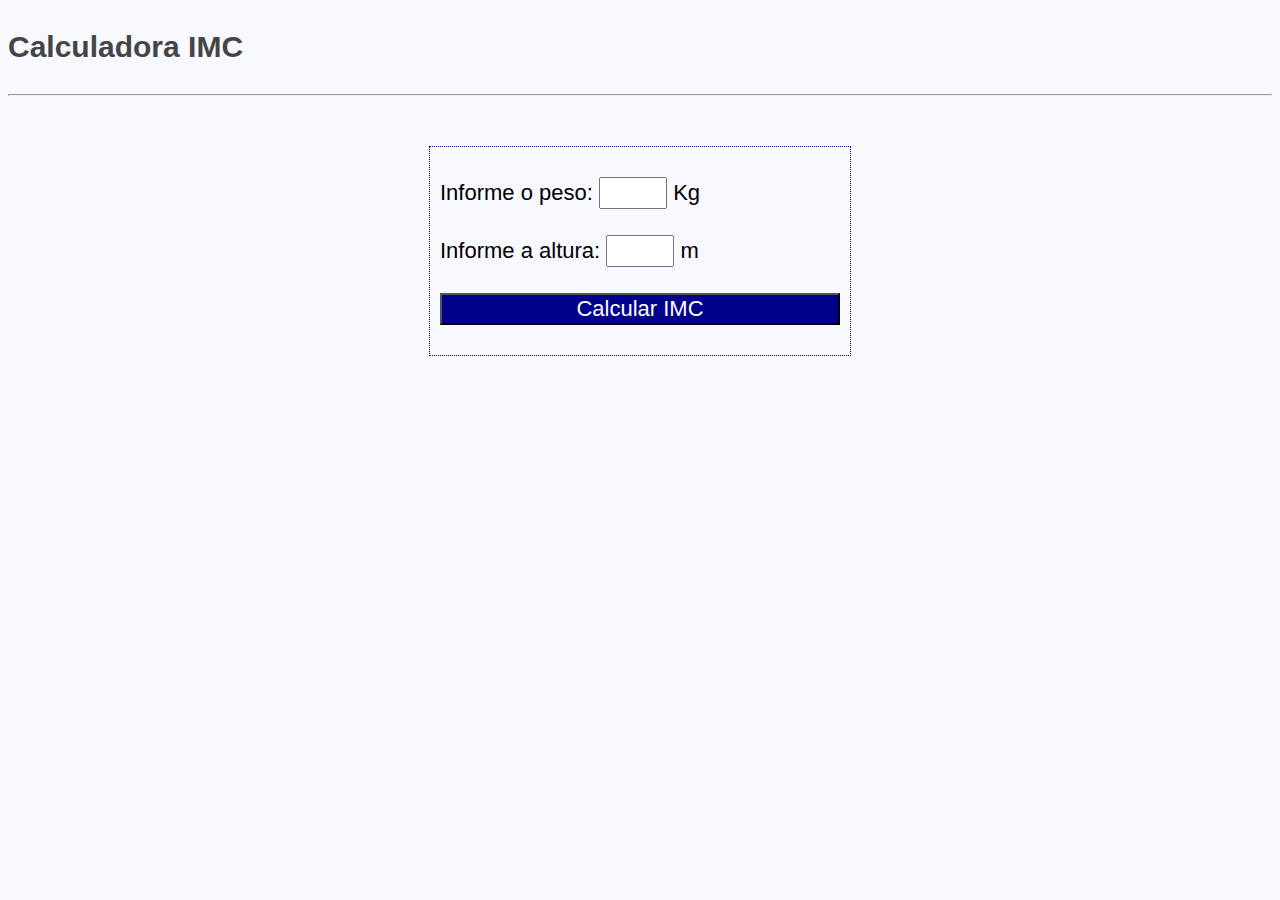
<file: Calculadora_IMC/index.html>
<!DOCTYPE html>
<html>
<head>
    <meta charset="UTF-8">
    <meta http-equiv="X-UA-Compatible" content="IE=edge">
    <meta name="viewport" content="width=device-width, initial-scale=1.0">
    <title>Calculadora IMC</title>
    <link rel="stylesheet" href="css.css">
</head>
<body>
    
    <div class="cabecalho">
        <p>Calculadora IMC</p>
        <hr>
    </div>
 
    <div class="formulario">
        <form method="post" action="resultado_imc.php">
            
            <label>Informe o peso:</label>
            <input type="number" min="0" name="peso" required>
            <label>Kg</label>
 
            <br><br>
 
            <label>Informe a altura:</label>
            <input type="number" min="0.1" step="0.01" name="altura" required> 
            <label>m</label>
 
            <br><br>
 
            <input type="submit" value="Calcular IMC">
        </form>
    </div>
 
</body>
</html>
</file>
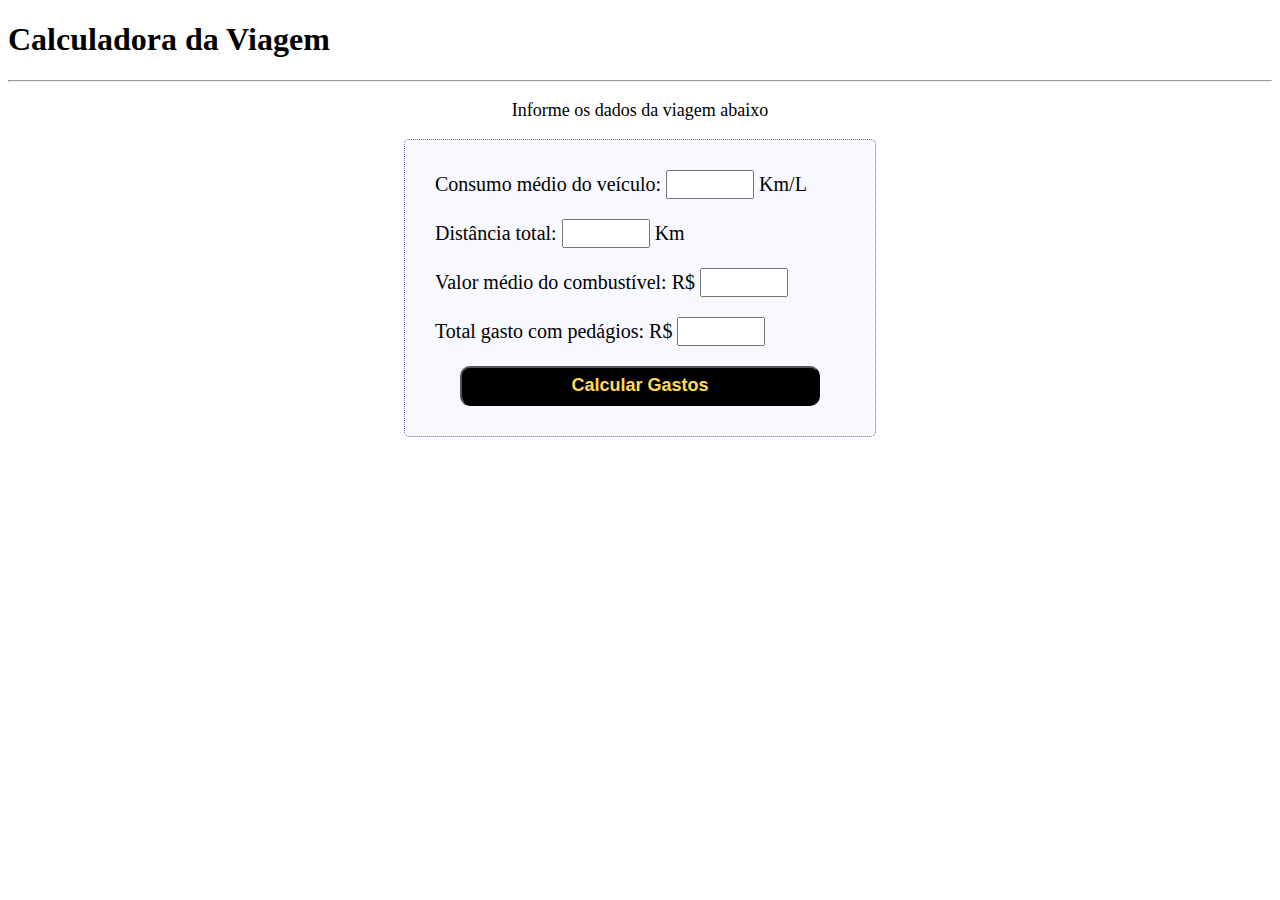
<file: AulaPhp-main/desafio_viagem/index.html>
<!DOCTYPE html>
<html lang="pt-BR">

<head>
    <meta charset="UTF-8">
    <meta http-equiv="X-UA-Compatible" content="IE=edge">
    <meta name="viewport" content="width=device-width, initial-scale=1.0">
    <title>Calculadora da Viagem</title>
    <link rel="stylesheet" href="css.css">
</head>
<body>
    <h1>Calculadora da Viagem</h1>
    <hr>
    <div class="textoInforme">
        <p>Informe os dados da viagem abaixo</p>
    </div>
    <div class="boxprincipal">
        <form method="post" action="viagem.php">
            <div class="div-campo-form">
                <label>Consumo médio do veículo: </label>
                <input type="number" name="consumo" step="0.01" min="0" required>
                <label>Km/L</label>
            </div>
            <div class="div-campo-form">
                <label>Distância total: </label>
                <input type="number" name="distancia" min="0" required>
                <label>Km</label>
            </div>
            <div class="div-campo-form">
                <label>Valor médio do combustível: R$ </label>
                <input type="number" name="combustivel" step="0.001" min="0" required>
            </div>
            <div class="div-campo-form">
                <label>Total gasto com pedágios: R$ </label>
                <input type="number" name="pedagio" step="0.01" min="0" required>
            </div>
            <div class="div-calc">
                <input class="btn-calc" type="submit" value="Calcular Gastos">
            </div>
        </form>
    </div>
</body>
</html>
</file>
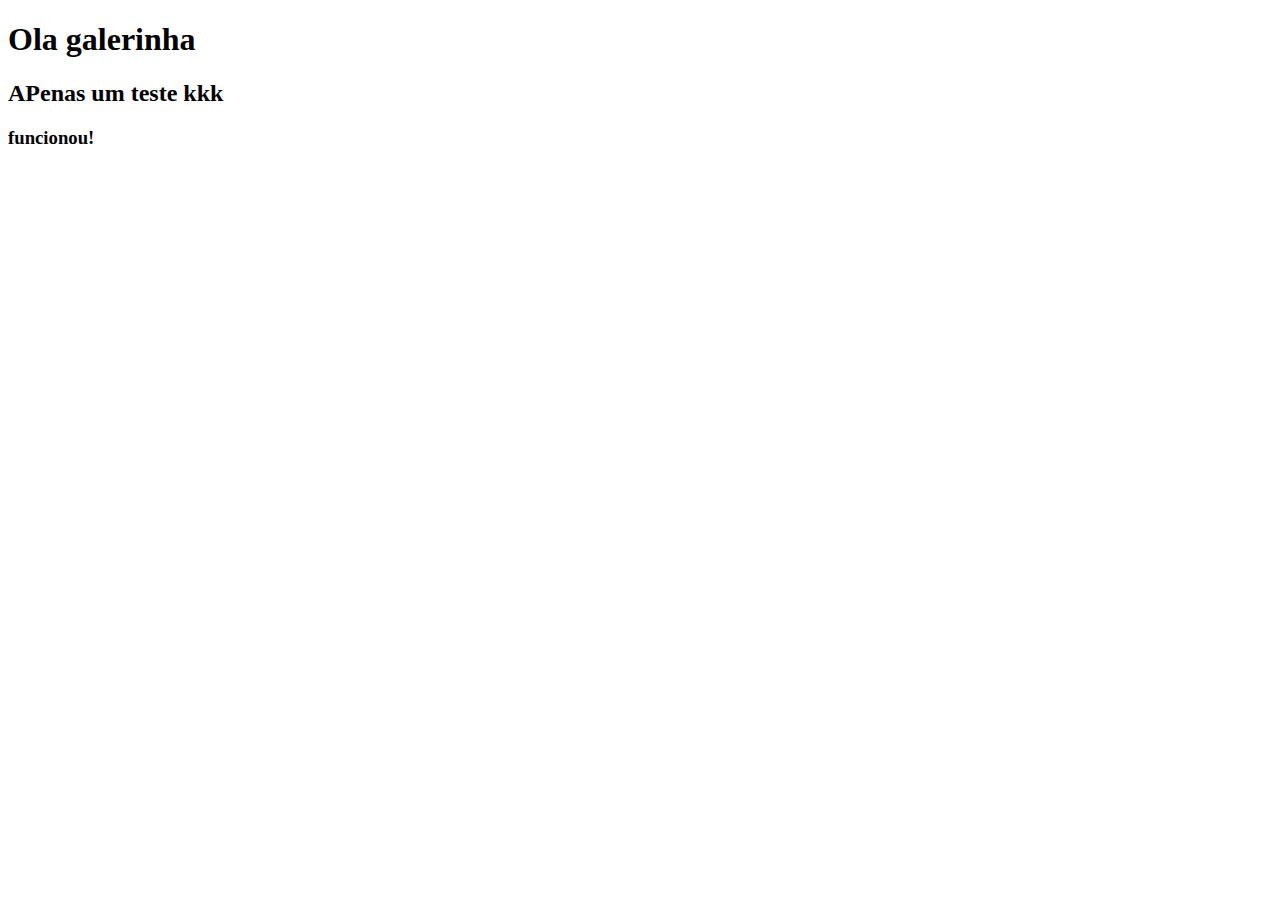
<file: AulaPhp-main/0_hello_word/hello_word.html>
<!DOCTYPE html>
<html lang="pt-br">
<head>
    <meta charset="UTF-8">
    <meta http-equiv="X-UA-Compatible" content="IE=edge">
    <meta name="viewport" content="width=device-width, initial-scale=1.0">
    <title>Document</title>
</head>
<body>
    <h1>Ola galerinha</h1>
    <h2>APenas um teste kkk</h2>
    <h3>funcionou!</h3>
</body>
</html>
</file>
<file: Calculadora_IMC/css.css>
body {
    background-color: ghostwhite;
    
}
 
.cabecalho {
    font-size: 30px;
    font-weight: bold;
    font-family: 'Gill Sans', 'Gill Sans MT', Calibri, 'Trebuchet MS', sans-serif;
    color: rgb(69,69,69);
}
 
.formulario {
    font-size: 22px;
    font-family: 'Gill Sans', 'Gill Sans MT', Calibri, 'Trebuchet MS', sans-serif;
    width: 400px;
    border: 1px dotted darkblue;
    margin: auto;
    margin-top: 50px;
    padding: 30px 10px;
}
 
form input[type="number"] {
    width: 60px;
    font-size: 22px;
    font-family: 'Gill Sans', 'Gill Sans MT', Calibri, 'Trebuchet MS', sans-serif;
}
 
form input[type="submit"] {
    width: 100%;
    font-size: 22px;
    color: white;
    font-family: 'Gill Sans', 'Gill Sans MT', Calibri, 'Trebuchet MS', sans-serif;
    background-color: darkblue;
}
</file>
<file: AulaPhp-main/desafio_viagem/css.css>
.boxprincipal {
    border: 1px dotted #6959CD;
    border-radius: 5px;
    margin: auto;
    width: 450px;
    font-size: 20px;
    background: ghostwhite;
    padding: 10px;
}

.boxprincipal h3 {
    text-align: center;
}

.boxprincipal h2 {
    text-align: center;
}

.div-campo-form {
    display: block;
    margin: 20px 0px 20px 20px;
}

.div-campo-form input[type="number"] {
    width: 80px;
    font-size: 20px;
}

.div-calc {
    display: block;
    text-align: center;
    margin-bottom: 20px;
}

.textoInforme {
    text-align: center;
    font-size: 18px;
}

.btn-calc[type="submit"] {
    color: #FFDA55;
    border-radius: 10px;
    background-color: black;
    width: 80%;
    height: 40px;
    font-size: 18px;
    font-weight: bold;
}

.linkCalcularNovamente {
    text-align: center;
    margin-top: 20px;
    font-size: 20px;
}

.linkCalcularNovamente a {
    text-decoration: none;
    color: blueviolet;
}
</file>
